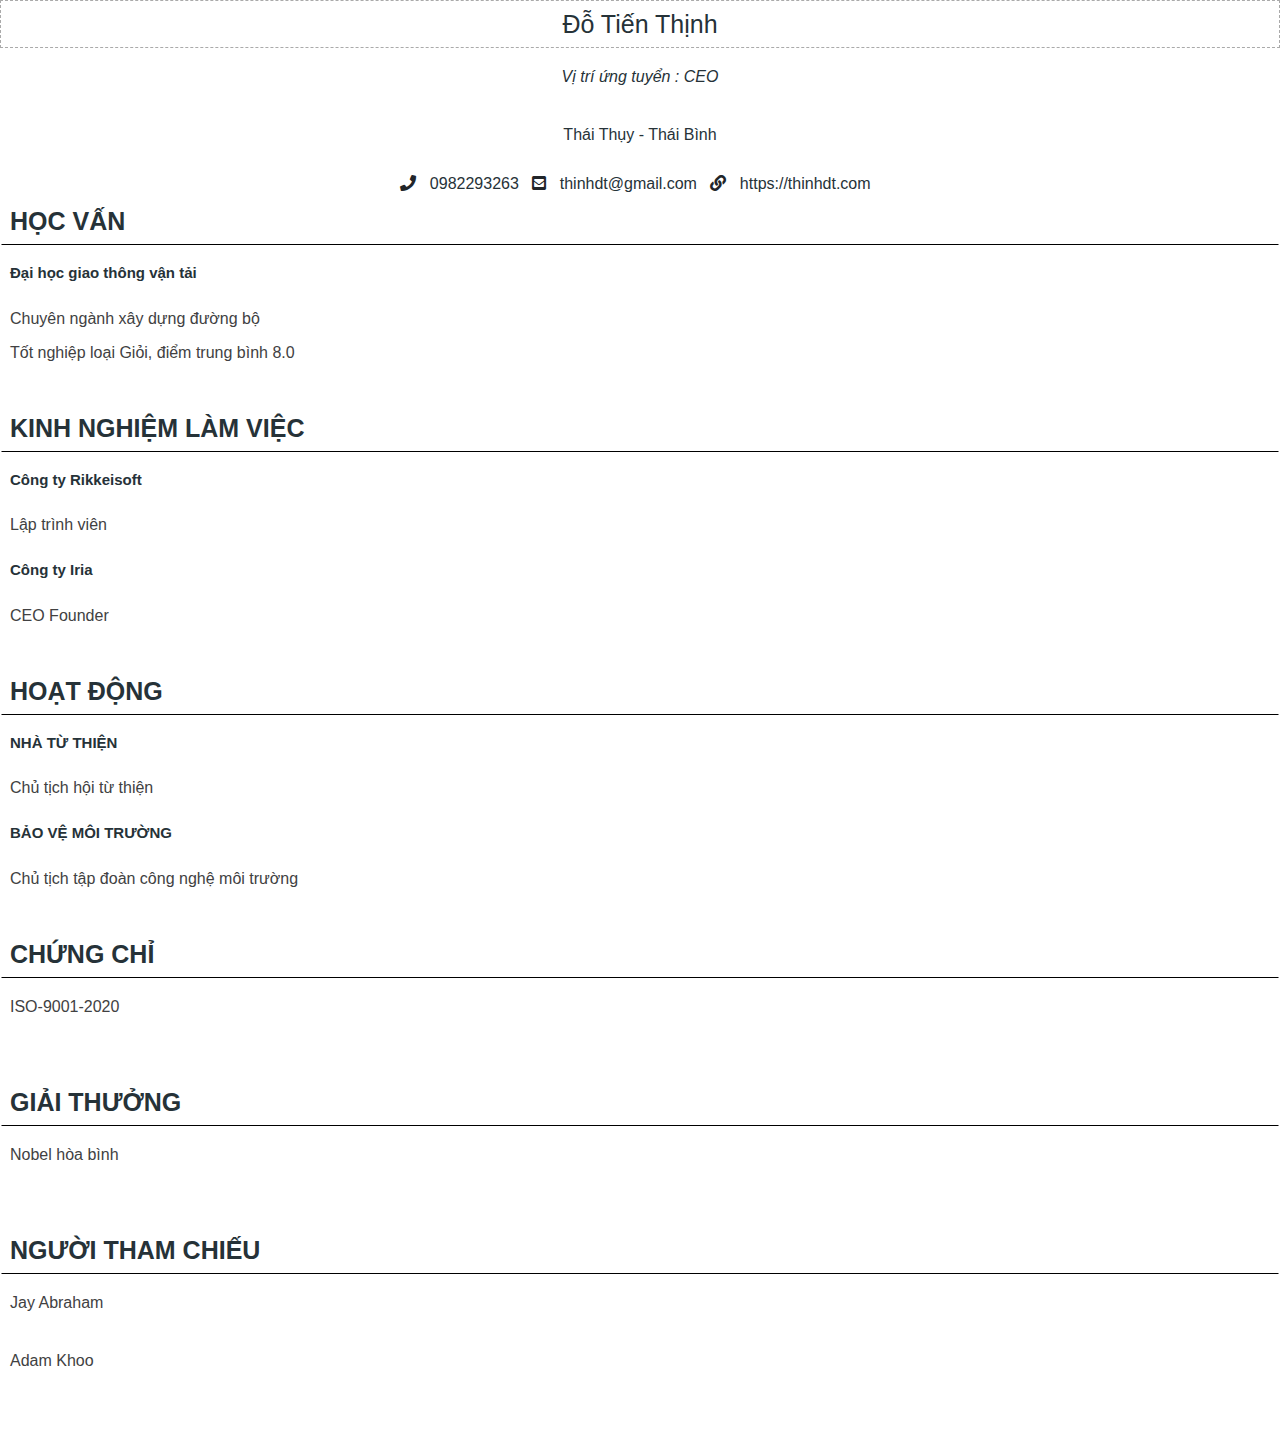
<file: template2/index.html>
<!DOCTYPE html>
<html lang="en">
<head>
  <title>Template 2</title>
  <meta charset="utf-8">
  <meta name="viewport" content="width=device-width, initial-scale=1">
  <link rel="stylesheet" href="../bootstrap/css/bootstrap.min.css">
  <link href="../fontawesome/css/all.css" rel="stylesheet">
  <link rel="stylesheet" href="./style.css">
  <script src="../jquery-3.5.1.min.js"></script>
  <script src="../bootstrap/js/bootstrap.min.js"></script>
</head>
<body>
  <!-- Name -->
  <h4 class="cv__text cv__text--dark cv__text--large text-center" contenteditable="true" placeholder="Họ và tên">Đỗ Tiến Thịnh</h4>
  <p class="cv__text cv__text--dark font-italic text-center" contenteditable="true" placeholder="Ví trị ứng tuyển">Vị trí ứng tuyển : CEO</p>

  <!-- Address -->
  <p class="cv__text cv__text--dark cv__title--small text-center" contenteditable="true" placeholder="Địa chỉ">Thái Thụy - Thái Bình</span>

  <!-- Contact -->
  <div class="text-center">
    <!-- Phone -->
    <i class="fa fa-phone"></i>
    <span class="cv__text cv__text--dark cv__title--small" contenteditable="true" placeholder="Số điện thoại">0982293263</span>
    
      <!-- Mail -->
      <i class="fa fa-envelope-square"></i>
      <span class="cv__text cv__text--dark cv__title--small" contenteditable="true" placeholder="Email">thinhdt@gmail.com</span>
    
    <!-- Website -->
      <i class="fa fa-link"></i>
      <span class="cv__text cv__text--dark cv__title--small" contenteditable="true" placeholder="Website">https://thinhdt.com</span>
    </div>
  </div>

   <!-- Education -->
   <div draggable="true" ondragstart="drag(event)" ondrop="drop(event)" ondragover="allowDrop(event)"  class="cv__block-info">
    <h3 class="cv__text cv__text--dark cv__text--large font-weight-bold cv__text--border-bottom" contenteditable="true" placeholder="Tiêu đề">HỌC VẤN</h3>
    <p class="cv__text cv__text--dark cv__text--small my-2 font-weight-bold" contenteditable="true" placeholder="Tiêu đề">Đại học giao thông vận tải</p>
    <p class="cv__text cv__text--purple cv__title--small my-0 py-1" contenteditable="true" placeholder="Nội dung">Chuyên ngành xây dựng đường bộ</p>
    <p class="cv__text cv__text--purple cv__title--small my-0 py-1" contenteditable="true" placeholder="Nội dung">Tốt nghiệp loại Giỏi, điểm trung bình 8.0</p>
   </div>

    <!-- Experience -->
    <div draggable="true" ondragstart="drag(event)" ondrop="drop(event)" ondragover="allowDrop(event)"  class="cv__block-info">
      <h3 class="cv__text cv__text--dark cv__text--large font-weight-bold cv__text--border-bottom" contenteditable="true" placeholder="Tiêu đề">KINH NGHIỆM LÀM VIỆC</h3>
      <p class="cv__text cv__text--dark cv__text--small my-2 font-weight-bold" contenteditable="true" placeholder="Tiêu đề">Công ty Rikkeisoft</p>
      <p class="cv__text cv__text--purple cv__title--small my-0 py-1" contenteditable="true" placeholder="Nội dung">Lập trình viên</p>
      <p class="cv__text cv__text--dark cv__text--small my-2 font-weight-bold" contenteditable="true" placeholder="Tiêu đề">Công ty Iria</p>
      <p class="cv__text cv__text--purple cv__title--small my-0 py-1" contenteditable="true" placeholder="Nội dung">CEO Founder</p>
    </div>

     <!-- Activity -->
     <div draggable="true" ondragstart="drag(event)" ondrop="drop(event)" ondragover="allowDrop(event)"  class="cv__block-info">
        <h3 class="cv__text cv__text--dark cv__text--large font-weight-bold cv__text--border-bottom" contenteditable="true" placeholder="Tiêu đề">HOẠT ĐỘNG</h3>
        <p class="cv__text cv__text--dark cv__text--small my-2 font-weight-bold" contenteditable="true" placeholder="Tiêu đề">NHÀ TỪ THIỆN</p>
        <p class="cv__text cv__text--purple cv__title--small my-0 py-1" contenteditable="true" placeholder="Nội dung">Chủ tịch hội từ thiện</p>
        <p class="cv__text cv__text--dark cv__text--small my-2 font-weight-bold" contenteditable="true" placeholder="Tiêu đề">BẢO VỆ MÔI TRƯỜNG</p>
        <p class="cv__text cv__text--purple cv__title--small my-0 py-1" contenteditable="true" placeholder="Nội dung">Chủ tịch tập đoàn công nghệ môi trường</p>
      </div>
    </div>

     <!-- Certification -->
     <div class="cv__block-info cv__block-info--light">
      <h3 class="cv__text cv__text--dark cv__text--large font-weight-bold cv__text--border-bottom" contenteditable="true" placeholder="Tiêu đề">CHỨNG CHỈ</h3>
      <p class="cv__text cv__text--purple cv__title--small mt-2" contenteditable="true" placeholder="Nội dung">ISO-9001-2020</p>
    </div>  

     <!-- Award -->
     <div draggable="true" ondragstart="drag(event)" ondrop="drop(event)" ondragover="allowDrop(event)"  class="cv__block-info">
      <h3 class="cv__text cv__text--dark cv__text--large font-weight-bold cv__text--border-bottom" contenteditable="true" placeholder="Tiêu đề">GIẢI THƯỞNG</h3>
      <p class="cv__text cv__text--purple cv__title--small mt-2" contenteditable="true" placeholder="Nội dung">Nobel hòa bình</p>
    </div>  

    <!-- Reference -->
    <div draggable="true" ondragstart="drag(event)" ondrop="drop(event)" ondragover="allowDrop(event)"  class="cv__block-info">
      <h3 class="cv__text cv__text--dark cv__text--large font-weight-bold cv__text--border-bottom" contenteditable="true" placeholder="Tiêu đề">NGƯỜI THAM CHIẾU</h3>
        <p class="cv__text cv__text--purple cv__title--small mt-2" contenteditable="true" placeholder="Nội dung">Jay Abraham</p>
        <p class="cv__text cv__text--purple cv__title--small mt-2" contenteditable="true" placeholder="Nội dung">Adam Khoo</p>
    </div>  
    <script src="./script.js"></script>
</body>
</html>
</file>
<file: template2/style.css>
[contenteditable=true]:empty:before{
    content: attr(placeholder);
    pointer-events: none;
    display: inline-block; /* For Firefox */
    
}

*[contenteditable=true] {
    border: 1px dashed transparent;
}

*[contenteditable=true]:hover {
    border: 1px dashed #AAA;
}

.dark-bg {
    background-color: #37474F;
}

.cv__title {
    background-color: #263238;
    padding-top: 16px;
    padding-bottom: 16px;
    text-align: center;
}

.cv__avatar {
    margin-left: auto;
    margin-right: auto;
    width: 170px;
    height: 170px;
    background-color: white;
    border-radius: 100%;
    cursor: pointer;
    overflow: hidden;
}

.cv__avatar img {
    width: 100%;
    height: 100%;
    object-fit: cover;
}

.cv__text {
    padding: 8px;
}

.cv__text--large {
    font-size: 25px;
}

.cv__text--medium {
    font-size: 20px;
}


.cv__text--small {
    font-size: 15px;
}

.cv__text--white {
    color: white;
}

.cv__text--dark {
    color: #263238;
}

.cv__text--purple {
    color: #414142;
}

.cv__text--grey {
    color: #bbb;
}

.cv__text--border-bottom {
    border-bottom: 1px solid black;
}

.cv__contact {
    background-color: #37474F;
    padding-bottom: 32px;
}

.cv__contact-detail {
    padding: 8px;
}

.cv__icon {
    position: relative;
    display: inline-block;
    border-radius: 100%;
}

.cv__icon--white {
    color: white;
    background-color: #7C7A79;
}

.cv__icon--black {
    color: #FFFFFF;
    background-color: #263238;
}

.cv__icon--small {
    top: 10px;
    width: 30px;
    height: 30px;
    font-size: 14px;
}

.cv__icon--large {
    top: 10px;
    width: 50px;
    height: 50px;
    font-size: 25px;
}

.cv__icon > i {
    position: absolute;
    top: 50%;
    left: 50%;
    transform: translate(-50%, -50%);
}

.cv__block-info {
    padding-bottom: 32px;
    border: 1px solid transparent;
}

.cv__block-info:hover {
    border: 1px solid blue;
}

.cv__block-info--dark {
    background-color: #37474F;
}

.cv__block-info--light {
    background-color: white;
}
</file>
